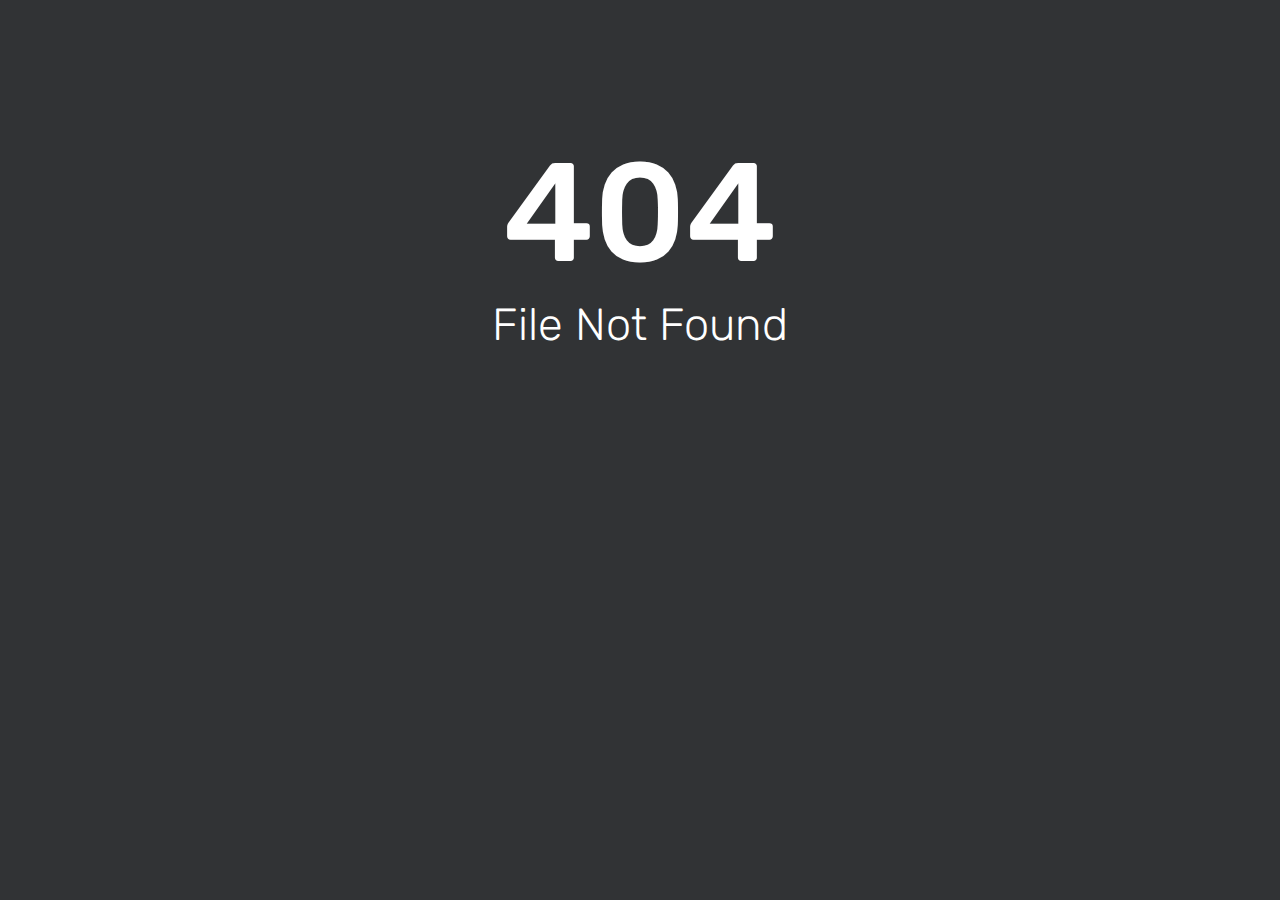
<file: static/web/assets/css/plugins/images/ui-icons_444444_256x240.html>
<html><head><title>404 - File Not Found</title><link href='//fonts.bunny.net/css?family=Rubik:300,400,500' rel='stylesheet' type='text/css'><style>html, body { width: 100%; margin: 0; padding: 0; text-align: center; font-family: 'Rubik'; background-repeat: no-repeat; background-position: bottom center; background-size: cover; color: white; height: 100%; background-color: #313335; } h1 {margin-bottom: 0px;font-weight: bold;font-size: 140px;font-weight: 500;padding-top: 130px;margin-bottom: -35px;}h2 {font-size: 45px;color: white; font-weight: 200;}</style></head><body><div id='content'><h1 style='margin-bottom: -35px;'>404</h1><h2>File Not Found</h2></div></body></html>
</file>
